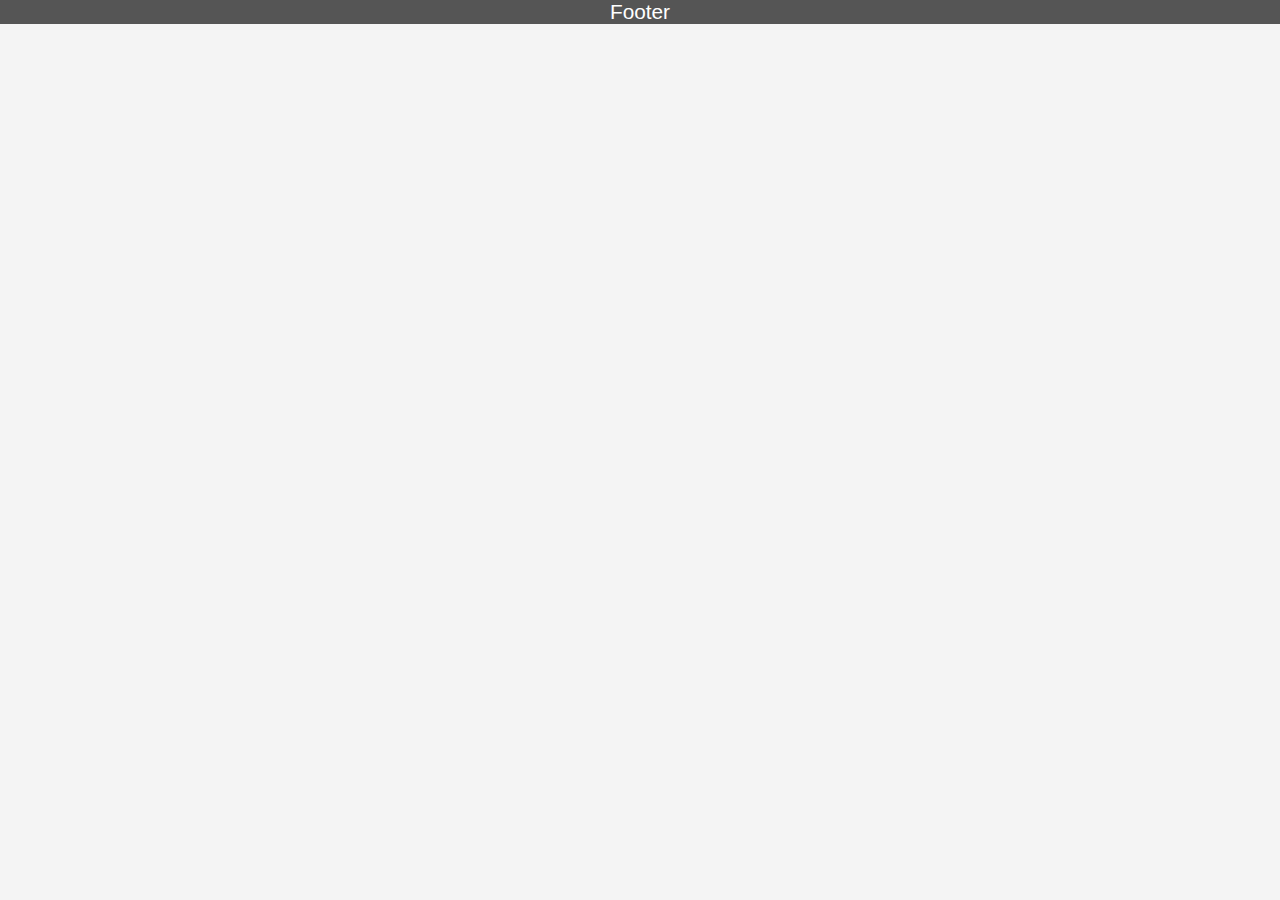
<file: about.html>
<!DOCTYPE html>
<html lang="en">
<head>
    <meta charset="UTF-8">
    <meta name="viewport" content="width=device-width, initial-scale=1.0">
    <meta http-equiv="X-UA-Compatible" content="ie=edge">
    <title>About</title>
    <link rel="stylesheet" href="main.css">
    <link href="https://fonts.googleapis.com/css?family=Gloria+Hallelujah&display=swap" rel="stylesheet">
</head>
<body>
<script>
    alert('Uploading trojan into /win32..')

</script>

        <footer class="footer">
            Footer
        </footer>
    </div>
</file>
<file: main.css>
:root {
    --main-bg-col:#f4f4f4;

    --bg-col:#fff;
    --pad: 10px;
    --mar: 15px;
    --mar-side: 15px 0;
    --br-rad: 8px;
    --shadow: 0 1px 0 0 #d7d8db, 0 0 0 1px #e3e4e8;
}
*{
    margin: 0;
    padding: 0;
}
body{
    background: var(--main-bg-col);
    color: #555;
    font-size: 1.3em;
    font-family: Arial, Helvetica, sans-serif;
}
img{
    width: 100%;
}
a{
    text-decoration: none;
}
.header{
    grid-area: header;
    align-items: flex-start;
    justify-content: center;
    width: 100%;
    height: 100%;
    background: url(https://www.pngkey.com/png/full/339-3398821_quality-modern-facilities-at-the-uralla-bowlo-modern.png);
    background-size: 100% 100%;
}
.nav{
    display: flex;
    justify-content: flex-end;
}

.nav-box{
    display: flex;
    list-style: none;
    margin: 20px 15px 0 0;
}
.nav-itm{
    display: flex;
    justify-content: center;
    align-items: center;
    font-size: 15px;
    width: 60px;
    height: 20px;
    margin-right: 10px;
    color: 	#0093AF ;
    background:#fff;
    border: 2px solid #0093AF;
    transition: 0.2s;
    box-shadow: 2px 2px 0   gray;
}
.nav-itm:hover{ 
    transform: scale(1.2);
}
.active{
    border: 2px solid #555;
    color: 	#555 ;
    box-shadow: none;
}
.main{
    display: grid;
    grid-template-rows:  70px 1fr 60px;
    grid-template-areas: "header"
                         "main"
                         "footer";
    height: 100vh;
}
.footer{
    grid-area: footer;
    background: #555;
    color: #fff;
    display: flex;
    justify-content: center;
    align-items: center;
}
.container{
    display: grid;
    grid-template-columns: 4fr 1fr;
    grid-template-areas: "content sidebar";
    max-width: 960px;
    margin: 0 auto;
    border-radius: var(--br-rad-main);
}
.title{
    font-family: 'Gloria Hallelujah', cursive;
    text-align: center;
    margin: 40px 0;
    color: #fff;
    -webkit-text-stroke-width: 1px;
    -webkit-text-stroke-color: #555;
}
.content{
    grid-area: content;
}
.blog h2{
    text-align: center;
    margin: 30px;
}
.blog p{
    margin: 5px;
}
.blog img{
    float: right;
    max-width: 250px;
}
.sidebar{
    grid-area: sidebar;
    background: rgba(255, 0, 0, 0.01);
    align-content: space-around;
}
.sidebar img{
    width: 100%;
    border-radius: 2px;
}
.sidebar-flex{
    display: flex;
    flex-flow: column;
    border-radius: 5px;
    margin-top: 100px;
    background: var(--bg-col);
    margin: 15px 0;
    box-shadow: 3px 3px 3px grey;
}
.sidebar-fix{
    margin-bottom: 50px;   
}
.flex-container {
    padding: 0;
    margin: 0;
    list-style: none;
    
    display: -webkit-box;
    display: -moz-box;
    display: -ms-flexbox;
    display: -webkit-flex;
    display: flex;
    
    flex-flow: row wrap;
    justify-content: space-around;
  }
  
  .flex-item {
    margin: 5px;
    max-width: 150px;
    height: 305px;
    margin-top: 10px;
  }
  .grid-itm{
      display: grid;
      grid-template-rows: 150px 40px 35px 65px;
      grid-gap: 5px;
  }
  .grid-itm h2{
    font-size: 20px;
    font-family: 'Trebuchet MS', 'Lucida Sans Unicode', 'Lucida Grande', 'Lucida Sans', Arial, sans-serif;
    display: flex;
    justify-content: center;
    align-items: center; 
    text-align: center;
    color: #555;
  }
  .grid-itm p{
    display: flex;
    justify-content: center;
    align-items: center;
    font-size: 14px;
    font-family: 'Segoe UI', Tahoma, Geneva, Verdana, sans-serif;
    padding: 5px;
  }
 .grid-itm-price del {
    font-size: 14px;
    color: rgba(255,0,0, 0.5);  
    margin-left: 15px;
 }
 .grid-itm-price ins {
    color: green;
    font-size: 25px;
    text-decoration: none;
  }
.register-box{
    display: none;
    grid-template-columns: 1fr 1fr;
    grid-template-areas: "register info";
}
.register{
    grid-area: register;
    place-self: center;
}
.info{
    grid-area: info;
    place-self: center;
    text-align: center;
}
.info th{
    padding: 0 45px 0 0;
    background: aquamarine;
    border-radius: 3px;
}
.info td{
    background: aliceblue;
    border-radius: 3px;
}
.bg-content{
    background: var(--bg-col);
    padding:var(--pad);
    border-radius: var(--br-rad);
    margin: var(--mar);
    box-shadow: var(--shadow);
}
.bg-sidebar{
    background: var(--bg-col);
    padding:var(--pad);
    border-radius: var(--br-rad);
    box-shadow: var(--shadow);
    margin: var(--mar-side);
}
.bg-sidebar-banner{
    background: var(--bg-col);
    border-radius: var(--br-rad);
    box-shadow: var(--shadow);
}
.banner-pad{
    padding:var(--pad);
}


  @media (max-width: 650px) {
    .container{
        display: grid;
        grid-template-columns: auto;
        grid-template-rows: auto auto;
        grid-template-areas: "content"
                             "sidebar";
    }
    .nav{
        justify-content: center;
    }
    .register-box{
        display: grid;
        grid-template-rows: 1fr 1fr;
        grid-template-areas: "register"
                             "info";
    display: none;                         
    }
    .sidebar img{
        width: 100px;
        height: 100px;
        border: 1px solid #555;
    }
    .sidebar-flex{ 
        flex-flow: row wrap;
    }
}
</file>
